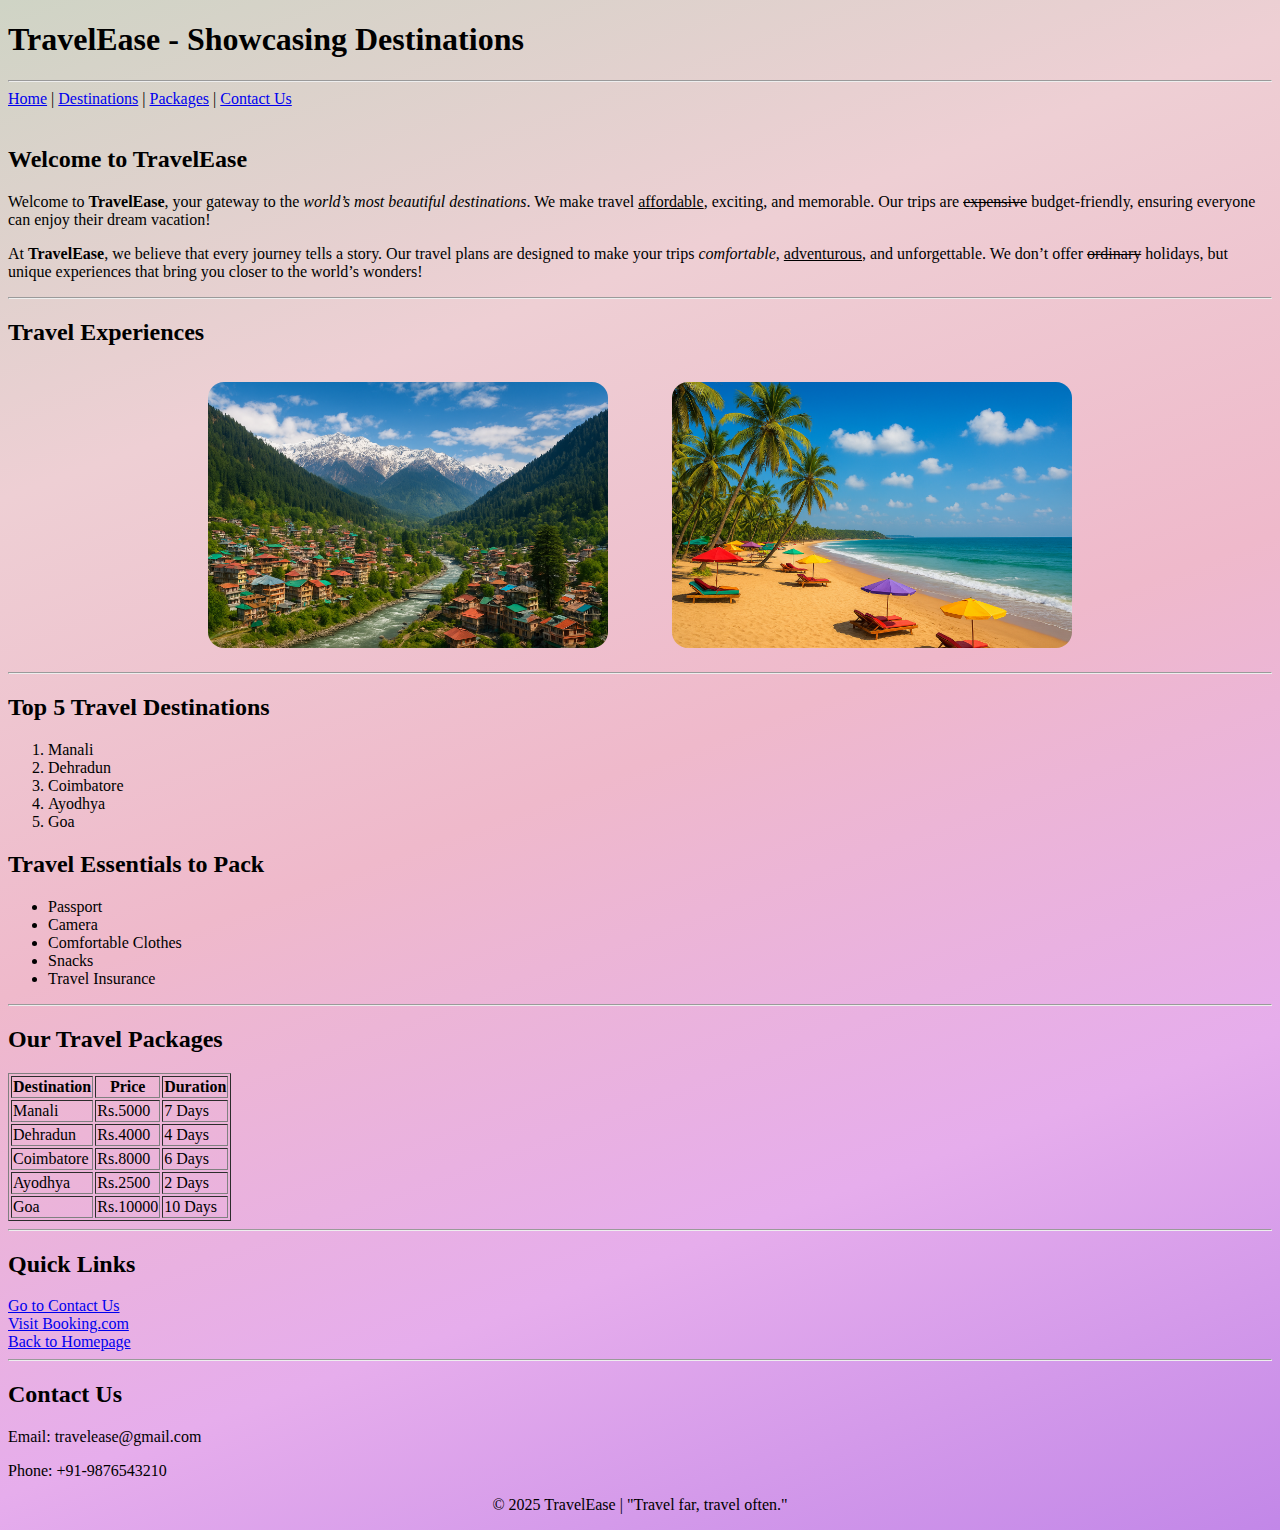
<file: index.html>
<!DOCTYPE html>
<html lang="en">
  <head>
    <meta charset="UTF-8" />
    <meta name="viewport" content="width=device-width, initial-scale=1.0" />
    <title>TravelEase - Showcasing Destinations</title>
    <link rel="stylesheet" href="style.css">
  </head>
  <body>
    <!-- Header Section -->
    <h1>TravelEase - Showcasing Destinations</h1>
    <hr />
    <nav>
      <a href="index.html">Home</a> | <a href="#destinations">Destinations</a> |
      <a href="#packages">Packages</a> |
      <a href="contact.html">Contact Us</a>
    </nav>
    <br />

    <!-- Welcome Section -->
    <section>
      <h2>Welcome to TravelEase</h2>
      <p>
        Welcome to <b>TravelEase</b>, your gateway to the
        <i>world’s most beautiful destinations</i>. We make travel
        <u>affordable</u>, exciting, and memorable. Our trips are
        <del>expensive</del> budget-friendly, ensuring everyone can enjoy their
        dream vacation!
      </p>
    </section>
    <section>
      <p>
        At <b>TravelEase</b>, we believe that every journey tells a
        story. Our travel plans are designed to make your trips
        <i>comfortable</i>, <u>adventurous</u>, and unforgettable. We don’t
        offer <del>ordinary</del> holidays, but unique experiences that bring
        you closer to the world’s wonders!
      </p>
    </section>
    <hr />

    <!-- Images Section -->
    <section>
      <h2>Travel Experiences</h2>
      <div class="image">
        <img src="manali.png" alt="Manali" width="400" />
      <br /><br />
      <img src="goa.png" alt="Goa" width="400" />
      </div>
    </section>
    <hr />

    <!-- Lists Section -->
    <section>
      <h2>Top 5 Travel Destinations</h2>
      <ol>
        <li>Manali</li>
        <li>Dehradun</li>
        <li>Coimbatore</li>
        <li>Ayodhya</li>
        <li>Goa</li>
      </ol>

      <h2>Travel Essentials to Pack</h2>
      <ul>
        <li>Passport</li>
        <li>Camera</li>
        <li>Comfortable Clothes</li>
        <li>Snacks</li>
        <li>Travel Insurance</li>
      </ul>
    </section>
    <hr />

    <!-- Packages Table -->
    <section>
      <h2>Our Travel Packages</h2>
      <table border="1">
        <tr>
          <th>Destination</th>
          <th>Price</th>
          <th>Duration</th>
        </tr>
        <tr>
          <td>Manali</td>
          <td>Rs.5000</td>
          <td>7 Days</td>
        </tr>
        <tr>
          <td>Dehradun</td>
          <td>Rs.4000</td>
          <td>4 Days</td>
        </tr>
        <tr>
          <td>Coimbatore</td>
          <td>Rs.8000</td>
          <td>6 Days</td>
        </tr>
        <tr>
          <td>Ayodhya</td>
          <td>Rs.2500</td>
          <td>2 Days</td>
        </tr>
        <tr>
          <td>Goa</td>
          <td>Rs.10000</td>
          <td>10 Days</td>
        </tr>
      </table>
    </section>
    <hr/>

    <!-- Hyperlinks Section -->
    <section>
      <h2>Quick Links</h2>
      <a href="contact.html">Go to Contact Us</a><br />
      <a href="https://www.booking.com" target="_blank">Visit Booking.com</a
      ><br />
      <a href="index.html">Back to Homepage</a>
    </section>
    <hr />

    <!-- Contact Us -->
    <section>
      <h2>Contact Us</h2>
      <p>Email: travelease@gmail.com</p>
      <p>Phone: +91-9876543210</p>
    </section>

    <!-- Footer -->
    <footer>
      <p>&copy; 2025 TravelEase | "Travel far, travel often."</p>
    </footer>
  </body>
</html>
</file>
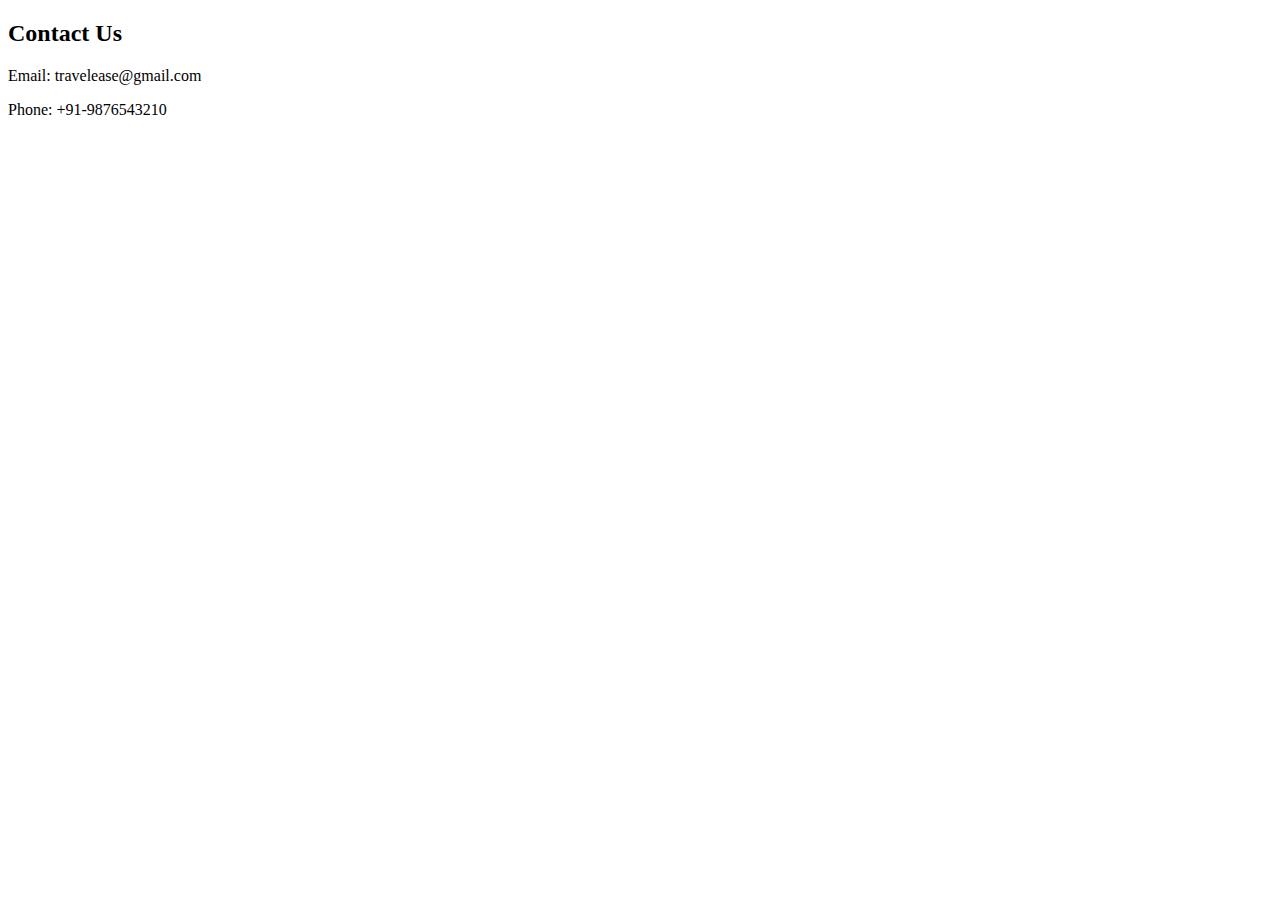
<file: contact.html>
<!DOCTYPE html>
<html lang="en">
<head>
    <meta charset="UTF-8">
    <meta name="viewport" content="width=device-width, initial-scale=1.0">
    <title>Document</title>
</head>
<body>
    <h2>Contact Us</h2>
      <p>Email: travelease@gmail.com</p>
      <p>Phone: +91-9876543210</p>
</body>
</html>
</file>
<file: style.css>
body{
    background: linear-gradient(160deg,#CFD4C5,#EECFD4,#EFB9CB,#E6ADEC,#C287E8);
}

.image{
    display: flex;
    gap: 1rem;
    justify-content: center;
    align-items: center;
    flex-wrap: wrap;
}

.heading {
    text-align: center;
    font-family:cursive;
}

.nav-bar{
    font-size: large;
    display: flex;
    justify-content: center;
    align-items: center;
    gap: 3rem;
}


.nav-bar a {
    text-decoration:none;
    color:black;
}

#paragraph{
    text-align: center;
}

img{
    margin: 1rem;
    border-radius: 1rem;
}

footer{
    text-align: center;
}
</file>
